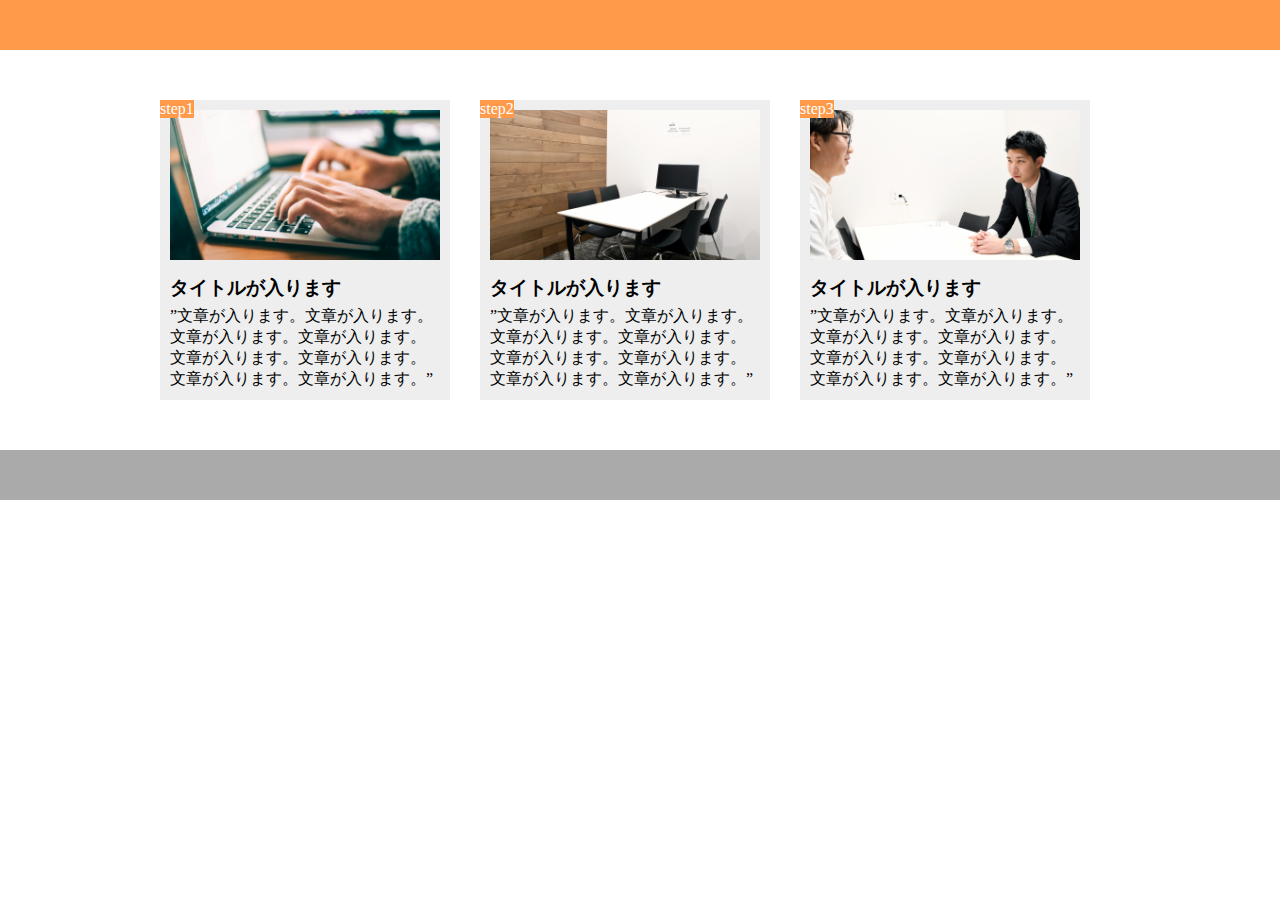
<file: kadai1/index.html>
<!DOCTYPE html>
<html lang="ja">
  <head>
    <meta charset="utf-8">
    <meta name="viewport" content="width=device-width,initial-scale=1.0" />
    <link rel="stylesheet" href="style.css">
    <title>chapte9_exercise2</title>
  </head>

  <body>
    <header></header>

    <main>

      <div class="step-box">
        <div class="step-img1"></div>
        <span class="step-num">step1</span>
        <h3 class="title">タイトルが入ります</h3>
        <p class="text">
          ”文章が入ります。文章が入ります。文章が入ります。文章が入ります。文章が入ります。文章が入ります。文章が入ります。文章が入ります。”
        </p>
      </div>

      <div class="step-box">
        <div class="step-img2"></div>
        <span class="step-num">step2</span>
        <h3 class="title">タイトルが入ります</h3>
        <p class="text">
          ”文章が入ります。文章が入ります。文章が入ります。文章が入ります。文章が入ります。文章が入ります。文章が入ります。文章が入ります。”
        </p>
      </div>

      <div class="step-box">
        <div class="step-img3"></div>
        <span class="step-num">step3</span>
        <h3 class="title">タイトルが入ります</h3>
        <p class="text">
          ”文章が入ります。文章が入ります。文章が入ります。文章が入ります。文章が入ります。文章が入ります。文章が入ります。文章が入ります。”
        </p>
      </div>

    </main>
    <footer></footer>

  </body>

</html>
</file>
<file: kadai1/style.css>
*{
  box-sizing: border-box;
  margin: 0;
  padding: 0;
}

header{
  height: 50px;
  background-color: #ff9a4b;
}

main{
  width: 960px;
  margin: 50px auto;
  display: flex;
}

.step-box{
  width: 300px;
  margin-right: 30px;
  padding: 10px;
  position: relative;
  background-color: #eee;
}

.step-box:last-chaild{
  margin-right: 0;
}

.step-img1{
  height: 150px;
  background-image: url(img/flow01.png);
  background-position: bottom;
  background-size: cover;
}

.step-img2{
  height: 150px;
  background-image: url(img/flow02.png);
  background-position: bottom;
  background-size: cover;
}

.step-img3{
  height: 150px;
  background-image: url(img/flow03.png);
  background-position: bottom;
  background-size: cover;
}

.step-num{
  position: absolute;
  top: 0;
  left: 0;
  background-color: #ff9a4b;
  color: #fff;
}

.title{
  margin: 15px 0 5px;
}

footer{
  height: 50px;
  background-color: #aaa;
}

@media screen and (max-width:768px){
  header{
    width: 100%;
  }

  main{
    width: 100%;
    display: block;
  }

  .step-box{
    width: 90%;
    margin: 0 auto;
    margin-bottom: 20px;
  }

  .step-box:last-child{
    margin-bottom: 0;
  }

  footer{
    width: 100%;
  }

}
</file>
